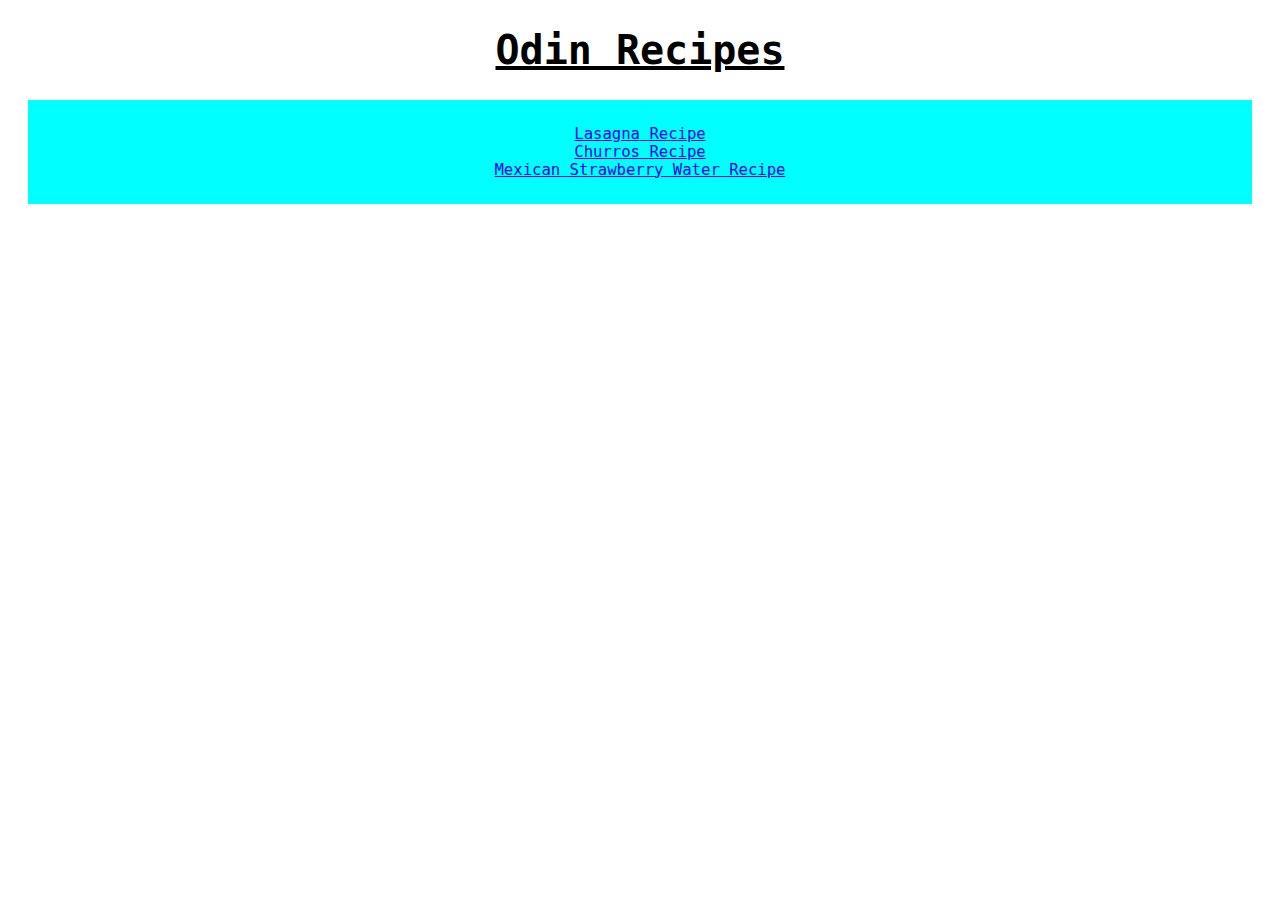
<file: index.html>
<!DOCTYPE html>
<html lang="en">
<head>
    <meta charset="UTF-8">
    <meta http-equiv="X-UA-Compatible" content="IE=edge">
    <meta name="viewport" content="width=device-width, initial-scale=1.0">

    <link rel="stylesheet" href="styles.css">

    <title>Document</title>
</head>
<body>
    <div class="title"><h1>Odin Recipes</h1></div>
   <div class="link-list">

        <div class ="item"><a href="recipes/lasagna.html">Lasagna Recipe</a></div>
        <div class ="item"><a href="recipes/churros.html">Churros Recipe</a></div>
        <div class ="item"><a href="recipes/SBwater.html">Mexican Strawberry Water Recipe</a></div>
   </div>
</body>
</html>
</file>
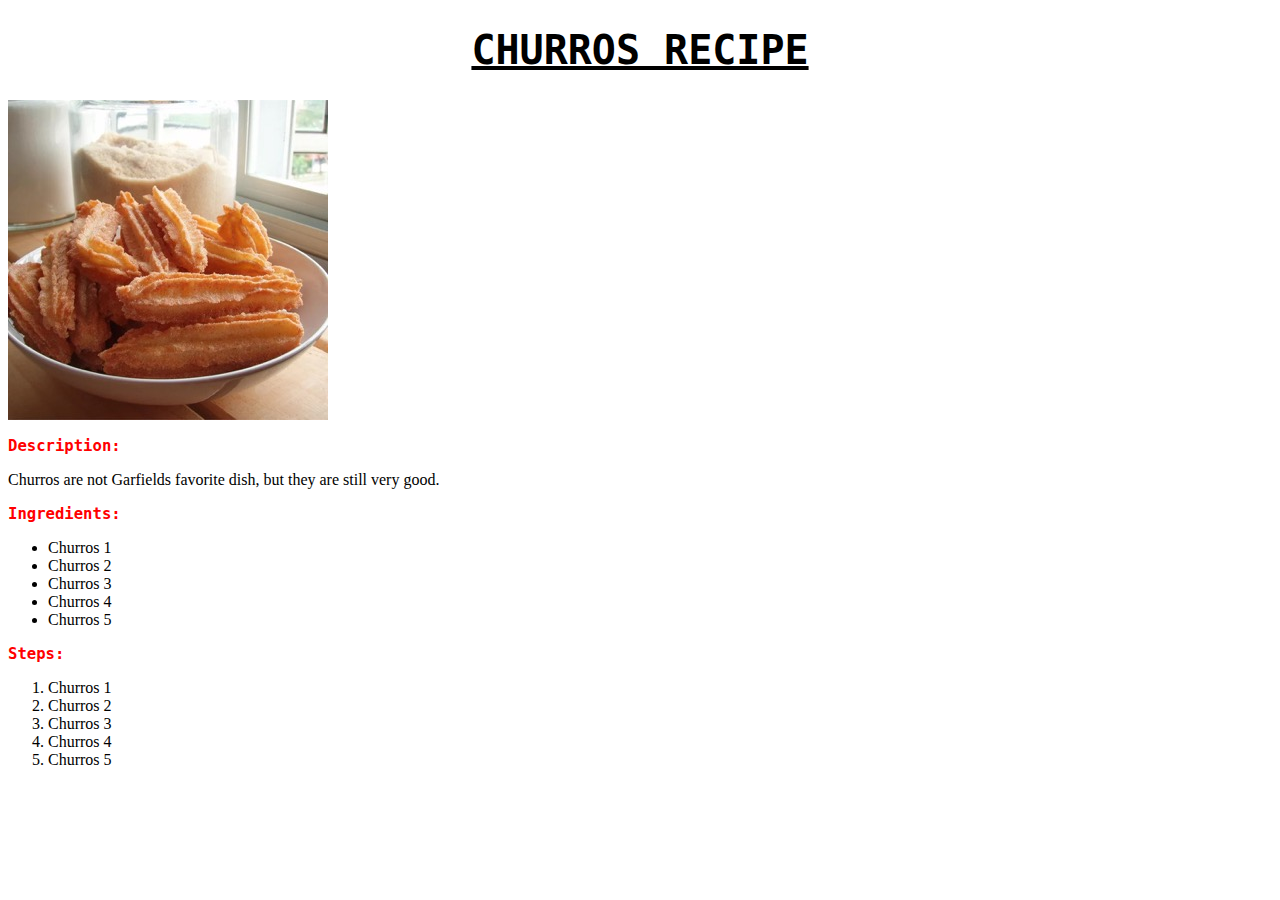
<file: recipes/churros.html>
<!DOCTYPE html>
<html lang="en">
<head>
    <meta charset="UTF-8">
    <meta http-equiv="X-UA-Compatible" content="IE=edge">
    <meta name="viewport" content="width=device-width, initial-scale=1.0">
    
    <link rel="stylesheet" href="../styles.css">

    
    <title>Document</title>
</head>
<body>
    <div class="title"><h1>CHURROS RECIPE</h1></div>
    <img src="../TOP_images/churros.jpeg">

    <h2>Description:</h2>
        <p>Churros are not Garfields favorite dish, but they are still very good.</p>

    <h2>Ingredients:</h2>
        <ul>
            <li>Churros 1</li>
            <li>Churros 2</li>
            <li>Churros 3</li>
            <li>Churros 4</li>
            <li>Churros 5</li>
        </ul>

    <h2>Steps:</h2>
        <ol>
            <li>Churros 1</li>
            <li>Churros 2</li>
            <li>Churros 3</li>
            <li>Churros 4</li>
            <li>Churros 5</li>
        </ol>
</body>
</html>
</file>
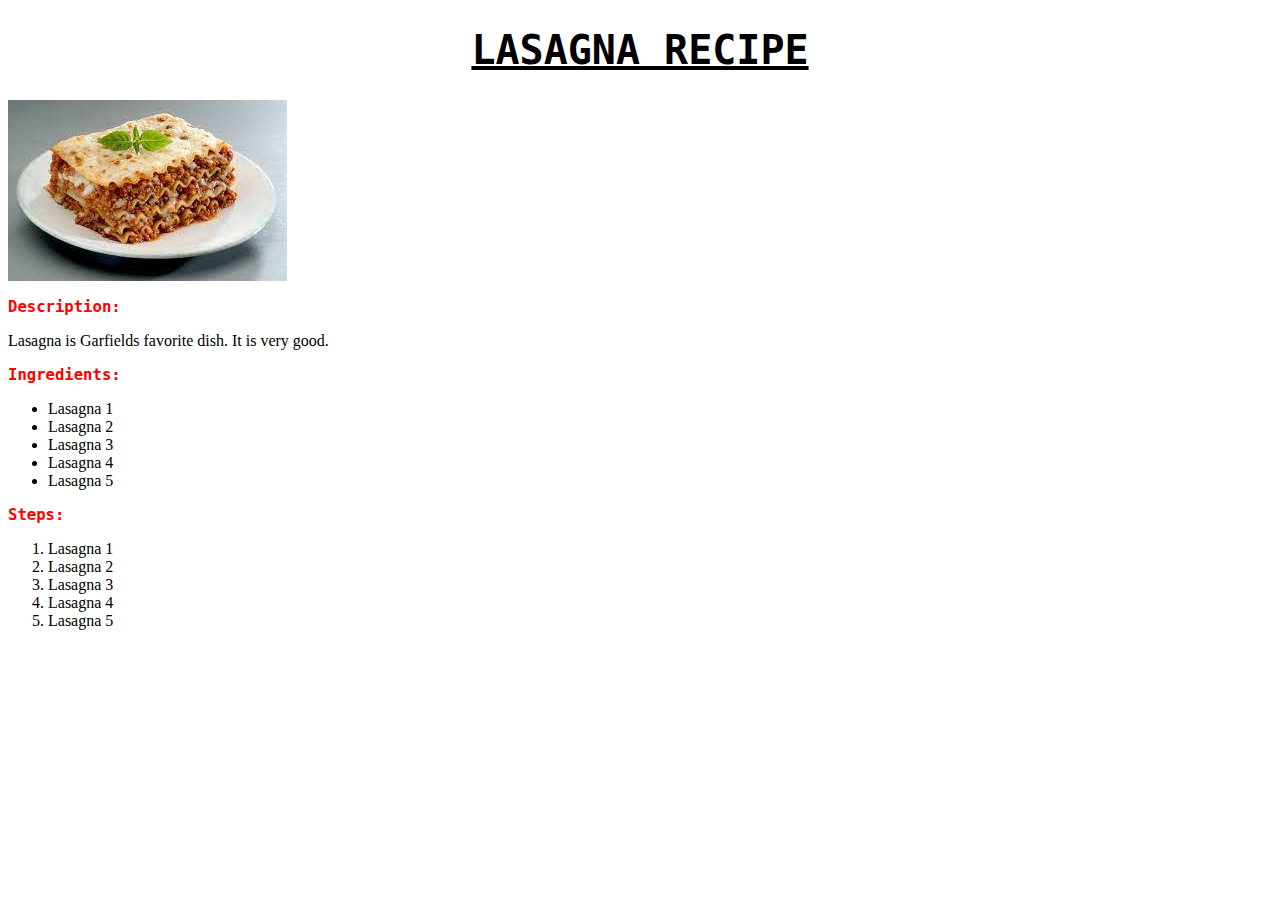
<file: recipes/lasagna.html>
<!DOCTYPE html>
<html lang="en">
<head>
    <meta charset="UTF-8">
    <meta http-equiv="X-UA-Compatible" content="IE=edge">
    <meta name="viewport" content="width=device-width, initial-scale=1.0">
   
    <link rel="stylesheet" href="../styles.css">
    
    <title>Document</title>
</head>
<body>
    <div class="title"><h1>LASAGNA RECIPE</h1></div>

    <div class="pics"><img src="../TOP_images/lasagna.jpeg"></div>

    <h2>Description:</h2>
        <p>Lasagna is Garfields favorite dish. It is very good.</p>

    <h2>Ingredients:</h2>
        <ul>
            <li>Lasagna 1</li>
            <li>Lasagna 2</li>
            <li>Lasagna 3</li>
            <li>Lasagna 4</li>
            <li>Lasagna 5</li>
        </ul>
    
    <h2>Steps:</h2>
        <ol>
            <li>Lasagna 1</li>
            <li>Lasagna 2</li>
            <li>Lasagna 3</li>
            <li>Lasagna 4</li>
            <li>Lasagna 5</li>
        </ol>
</body>
</html>
</file>
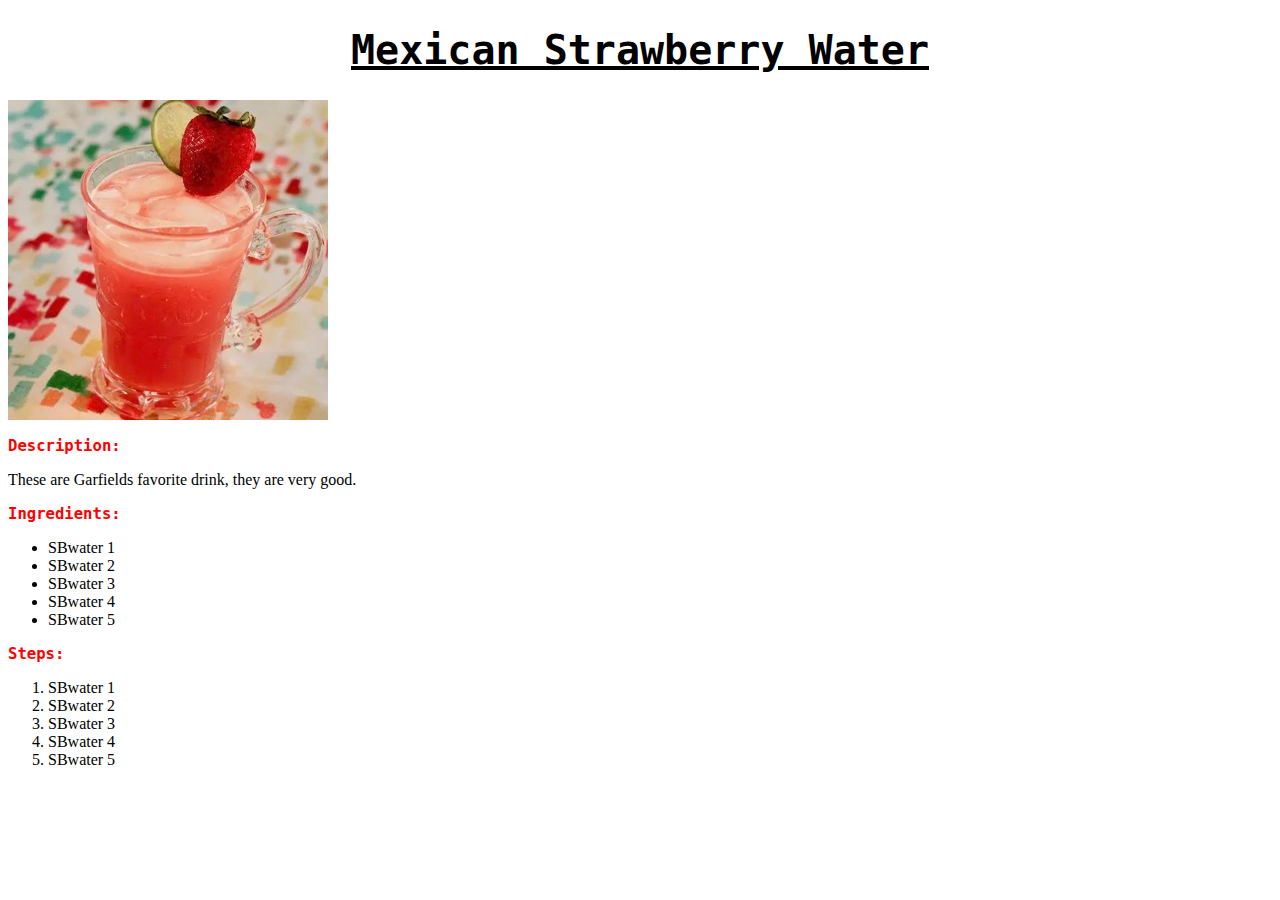
<file: recipes/SBwater.html>
<!DOCTYPE html>
<html lang="en">
<head>
    <meta charset="UTF-8">
    <meta http-equiv="X-UA-Compatible" content="IE=edge">
    <meta name="viewport" content="width=device-width, initial-scale=1.0">
    
    <link rel="stylesheet" href="../styles.css">
    
    <title>Document</title>
</head>
<body>
    <div class="title"><h1>Mexican Strawberry Water</h1></div>

    <div class="pics"><img src="../TOP_images/SBwater.jpeg"></div>

    <h2>Description:</h2>
        <p>These are Garfields favorite drink, they are very good.</p>

    <h2>Ingredients:</h2>
        <ul>
            <li>SBwater 1</li>
            <li>SBwater 2</li>
            <li>SBwater 3</li>
            <li>SBwater 4</li>
            <li>SBwater 5</li>
        </ul>

    <h2>Steps:</h2>
        <ol>
            <li>SBwater 1</li>
            <li>SBwater 2</li>
            <li>SBwater 3</li>
            <li>SBwater 4</li>
            <li>SBwater 5</li>
        </ol>
</body>
</html>
</file>
<file: styles.css>
.title {
    text-decoration: underline;
    text-align: center;
    font-family: monospace;
    font-size: x-large;
}

h2 {
    color: red;
    font-family: monospace;
    font-size: larger;
}

.link-list {
    margin: 20px;
    background-color: aqua;
    padding-top: 25px;
    padding-bottom: 25px;
    border: 1px;
    color: blueviolet;
    font-size: larger;
    font-family: monospace;
    display: flexbox;
    flex-direction: column;
    justify-content: center;
    text-align: center;
}
</file>
